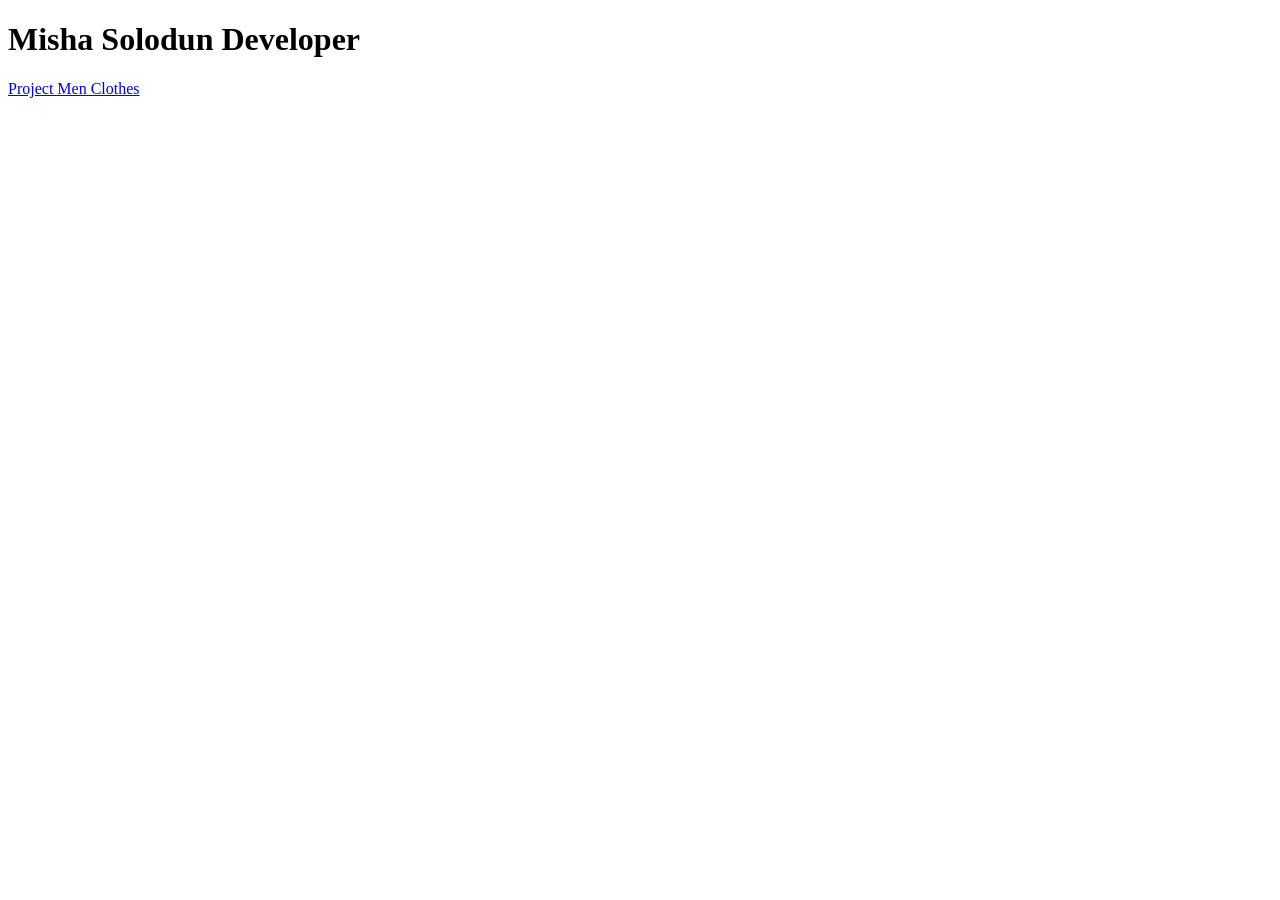
<file: index.html>
<!DOCTYPE html>
<html lang="en">
<head>
    <meta charset="UTF-8">
    <meta name="viewport" content="width=device-width, initial-scale=1.0">
    <title>Misha Solodun Developer</title>
</head>
<body>
    <h1>Misha Solodun Developer</h1>
    <a href="https://misha123323.github.io/man-clothes" target="_blank">Project Men Clothes</a>
</body>
</html>
</file>
